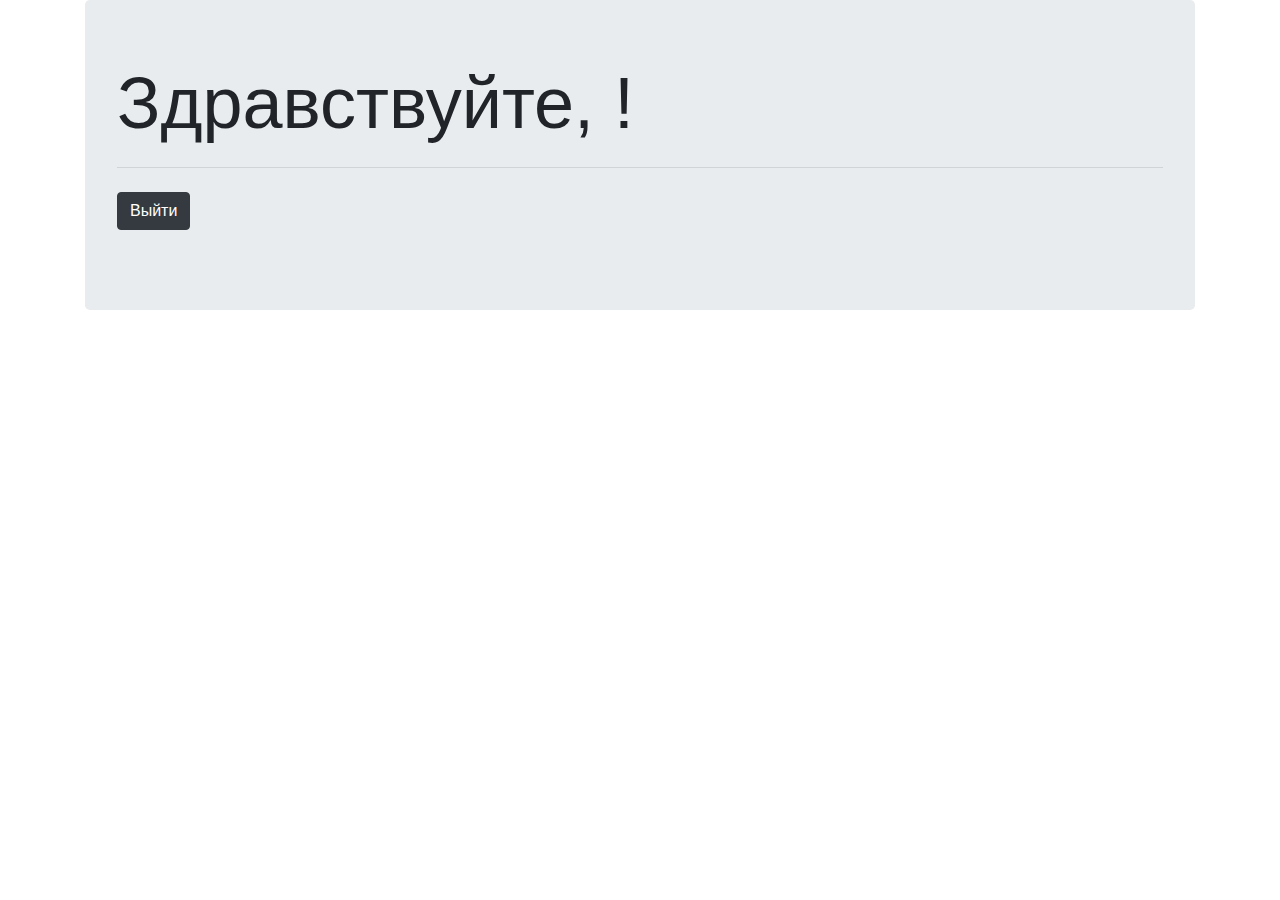
<file: mink_hw7/profile.html>
<!DOCTYPE html>
<html lang="en">
<head>
    <meta charset="UTF-8">
    <title>Home</title>
    <link href="./bootstrap.min.css" rel="stylesheet">
</head>
<body>
<div class="container">

    <div class="jumbotron">
        <h1 class="display-3">Здравствуйте, <?=$_SESSION['login'] ?>!</h1>
        <hr class="my-4">
        <form action="index.php" method="post">
        <p class="lead">
            <button name="logOut" class="btn btn-dark">Выйти</button>
        </p>
    </form>
    </div>


    <!--<h1>Здравствуйте, <span class="badge badge-secondary"><?=$_SESSION['login'] ?></span></h1>
    <form action="index.php" method="post">
        <button name="logOut" class="btn btn-dark">Выйти</button>
    </form>-->
</div>
</body>
</html>
</file>
